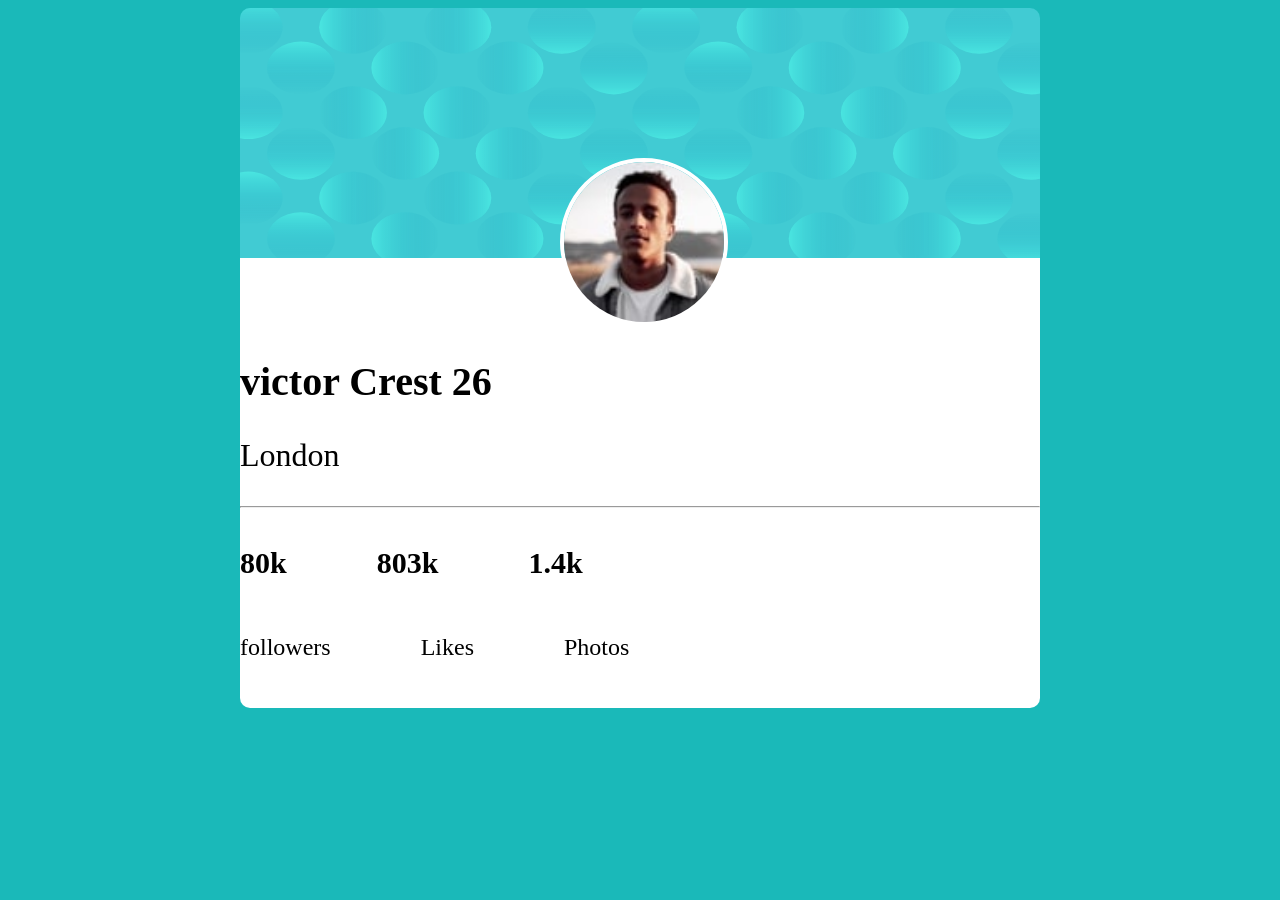
<file: index.html>
<!DOCTYPE html>
<html lang="en">
<head>
    <meta charset="UTF-8">
    <meta name="viewport" content="width=device-width, initial-scale=1.0">
    <title>Document</title>
    <link rel="stylesheet" href="project3.css">
</head>
<body>
    <div class="background">
        <img class="img" src="ASSET1/bg-pattern-card.svg" alt="image">
        
     <div class="bottom">  
        <h1><b>victor Crest </b>26</h1>
        <p class="london">London</p>
    
    
    <hr>
       <div class="statistics">
        <p>80k</p>
        <p>803k</p>
        <p>1.4k</p>
       </div>
       <div class="stat_info">
        <p>followers</p>
        <p>Likes</p>
        <p>Photos</p>
       </div>
       </div>
       <img class="mage" src="ASSET1/victor.jpg" alt="">
    </div>
</body>
</html>
</file>
<file: project3.css>
body {
    background-color: rgb(26,185,185);
}

.background{
    /* background-color: rgb(4, 114, 122); */
    height: fit-content;
    width: 800px;
    margin: 0px auto;
    display: flex;
    flex-wrap: wrap;

}
.img{
    border-radius: 10px 10px 0px 0px ;
    width: 100%;
    height: 250px;
    

}
.bottom {
    width: 100%;
    height: 450px;
    background-color: white;
    border-radius: 0px 0px 10px 10px;
}
h1 {
    margin-top: 100px;
    justify-self: center;
    font-size: 40px;

}
.london {
    font-size: xx-large;
    justify-self: center;
}
.statistics {
    font-size: 30px;
    display: flex;
    gap: 90px;
    justify-self: center;
    font-weight: bolder;
}
.stat_info {
    display: flex;
    gap: 90px;
    justify-self: center;
    font-size: x-large;
}
.mage {
    height: 30%;
    width: 20%;
    border-radius: 100px;
    border: 4px solid white;
    margin-left: 40%;
    margin-top: -550px;

}
</file>
